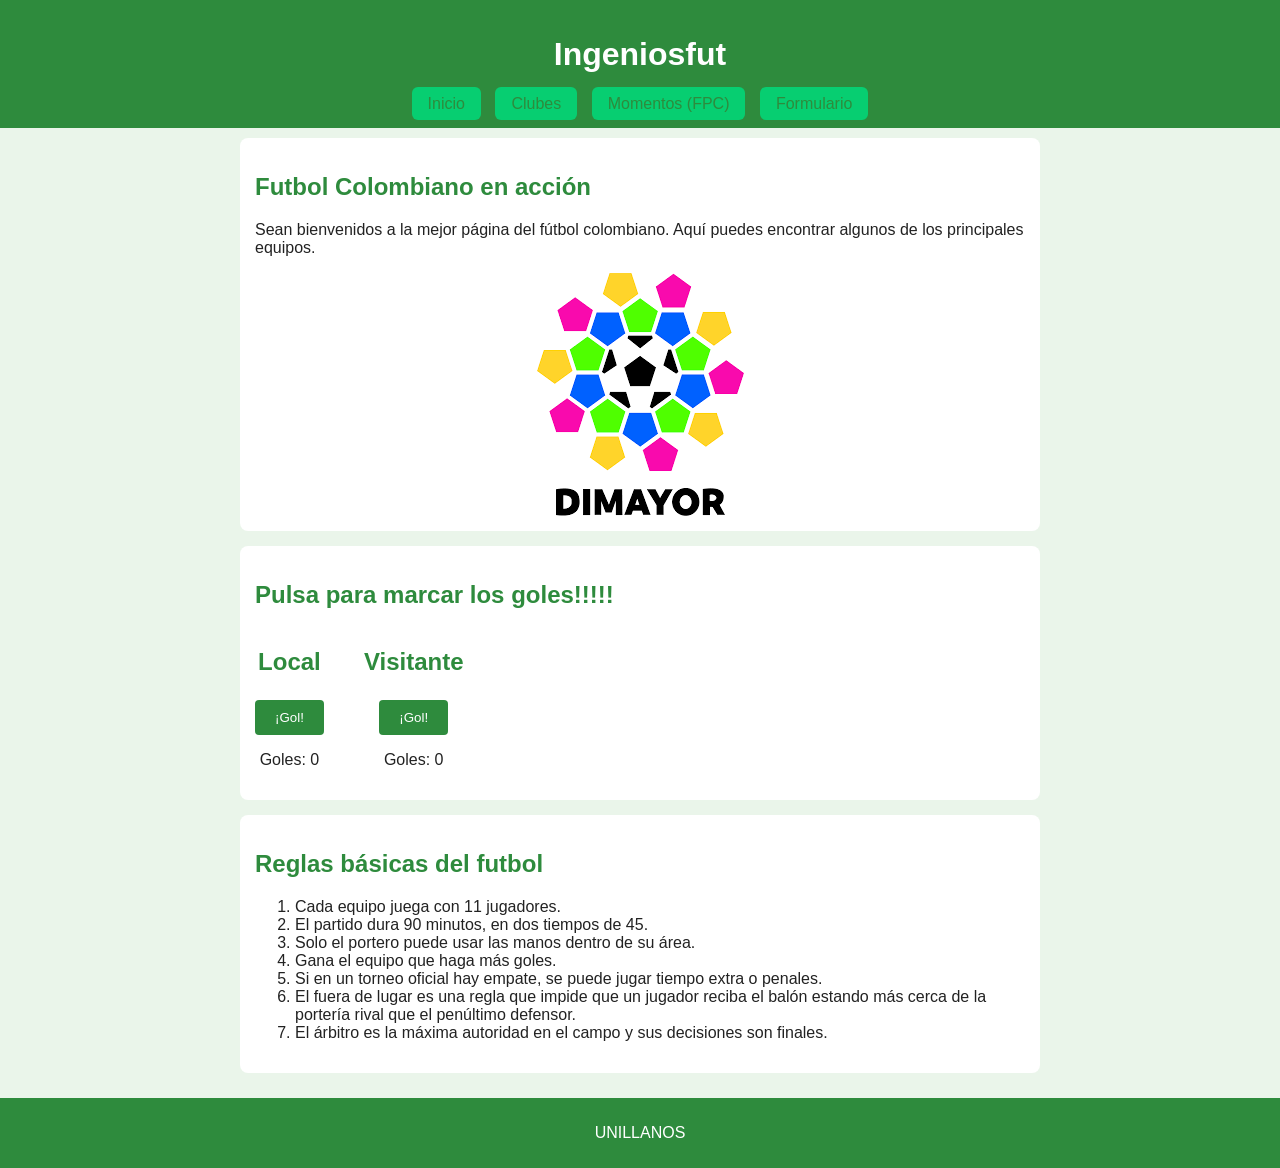
<file: index.html>
<!DOCTYPE html>
<html lang="es">
<head>
  <meta charset="UTF-8">
  <meta name="viewport" content="width=device-width, initial-scale=1.0">
  <title>Ingeniosfut</title>
  <link rel="icon" type="image/svg+xml" href="img/favicon.svg">
  <link rel="stylesheet" href="css/estilos.css">
</head>
<body>
  <header>
    <h1>Ingeniosfut</h1>
    <nav>
      <a href="index.html">Inicio</a>
      <a href="paginas/equipos.html">Clubes</a>
      <a href="paginas/multimedia.html">Momentos (FPC)</a>
      <a href="paginas/contacto.html">Formulario</a>
    </nav>
  </header>

  <main>
    <section>
      <h2>Futbol Colombiano en acción</h2> 
      <p>Sean bienvenidos a la mejor página del fútbol colombiano. Aquí puedes encontrar algunos de los principales equipos.</p>
      <img src="img/dimayor.png" alt="Balón de fútbol" class="centrada">
    </section>

    <section>
  <h2>Pulsa para marcar los goles!!!!!</h2>

  <div class="marcador">
    <div class="equipo">
      <h2>Local</h2>
      <button id="boton-gol">¡Gol!</button>
      <p>Goles: <span id="goles">0</span></p>
    </div>

    <div class="equipo">
      <h2>Visitante</h2>
      <button id="boton-gold">¡Gol!</button>
      <p>Goles: <span id="golesd">0</span></p>
    </div>
  </div>
</section>

    <section>
      <h2>Reglas básicas del futbol</h2>
      <ol>
        <li>Cada equipo juega con 11 jugadores.</li>
        <li>El partido dura 90 minutos, en dos tiempos de 45.</li>
        <li>Solo el portero puede usar las manos dentro de su área.</li>
        <li>Gana el equipo que haga más goles.</li>
        <li>Si en un torneo oficial hay empate, se puede jugar tiempo extra o penales.</li>
        <li>El fuera de lugar es una regla que impide que un jugador reciba el balón estando más cerca de la portería rival que el penúltimo defensor.</li>
        <li>El árbitro es la máxima autoridad en el campo y sus decisiones son finales.</li> 
      </ol>
    </section>
  </main>

  <footer>
    <p>UNILLANOS</p>
  </footer>

  <script src="js/script.js"></script>
</body>
</html>
</file>
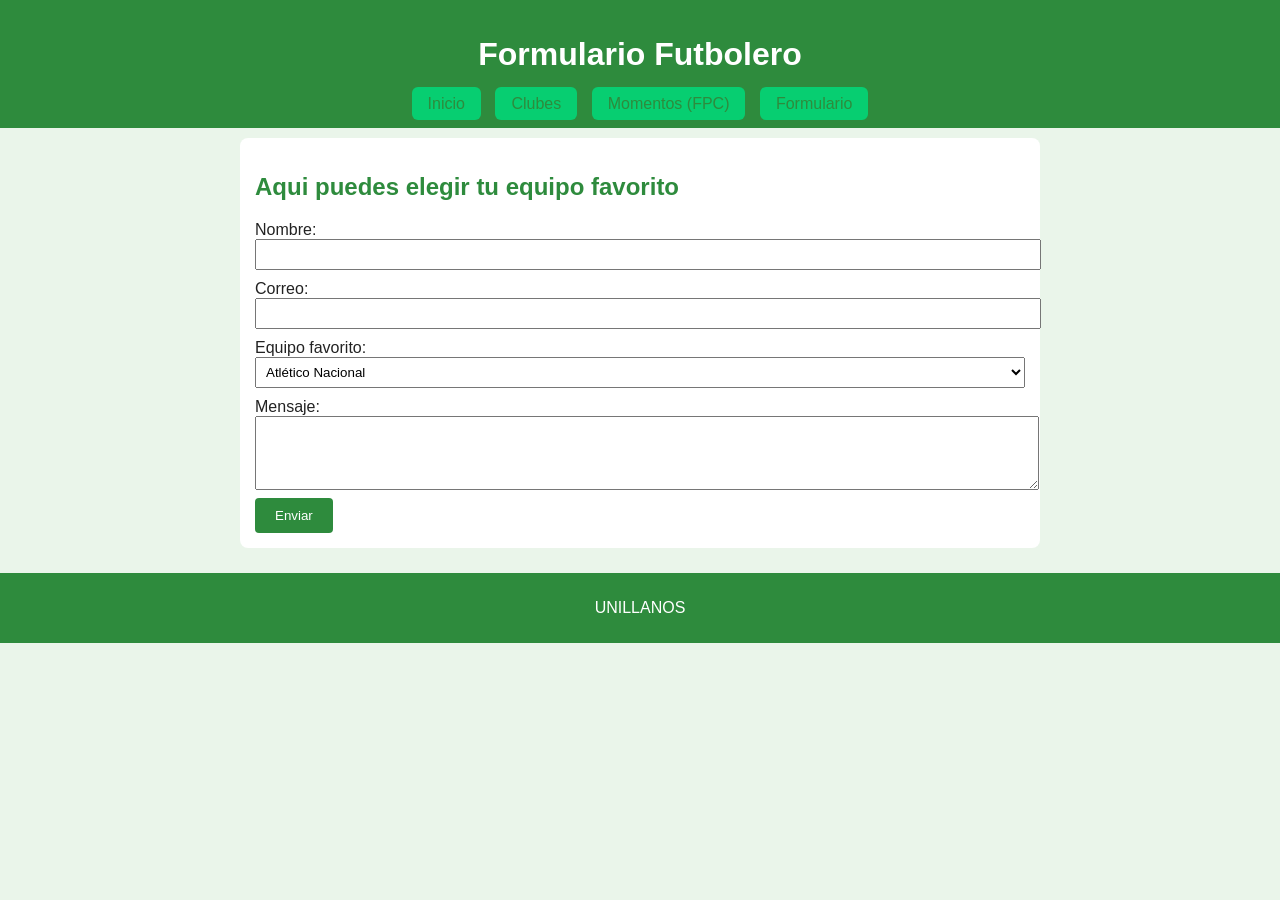
<file: paginas/contacto.html>
<!DOCTYPE html>
<html lang="es">
<head>
  <meta charset="UTF-8">
  <meta name="viewport" content="width=device-width, initial-scale=1.0">
  <title>Ingeniosfut</title>
  <link rel="icon" type="image/svg+xml" href="../img/favicon.svg">
  <link rel="stylesheet" href="../css/estilos.css">
</head>
<body>
  <header>
    <h1>Formulario Futbolero</h1>
    <nav>
      <a href="../index.html">Inicio</a>
      <a href="../paginas/equipos.html">Clubes</a>
      <a href="../paginas/multimedia.html">Momentos (FPC)</a>
      <a href="../paginas/contacto.html">Formulario</a>
    </nav>
  </header>

  <main>
    <section>
      <h2>Aqui puedes elegir tu equipo favorito</h2>
      <form action="#">
        <label for="nombre">Nombre:</label>
        <input type="text" id="nombre" required>

        <label for="correo">Correo:</label>
        <input type="email" id="correo" required>

        <label for="equipo">Equipo favorito:</label>
        <select id="equipo">
          <option>Atlético Nacional</option>
          <option>Millonarios</option>
          <option>América de Cali</option>
          <option>Junior</option>
          <option>Otro</option>
        </select>

        <label for="mensaje">Mensaje:</label>
        <textarea id="mensaje" rows="4"></textarea>

        <button type="submit">Enviar</button>
      </form>
    </section>
  </main>

  <footer>
    <p>UNILLANOS</p>
  </footer>
</body>
</html>
</file>
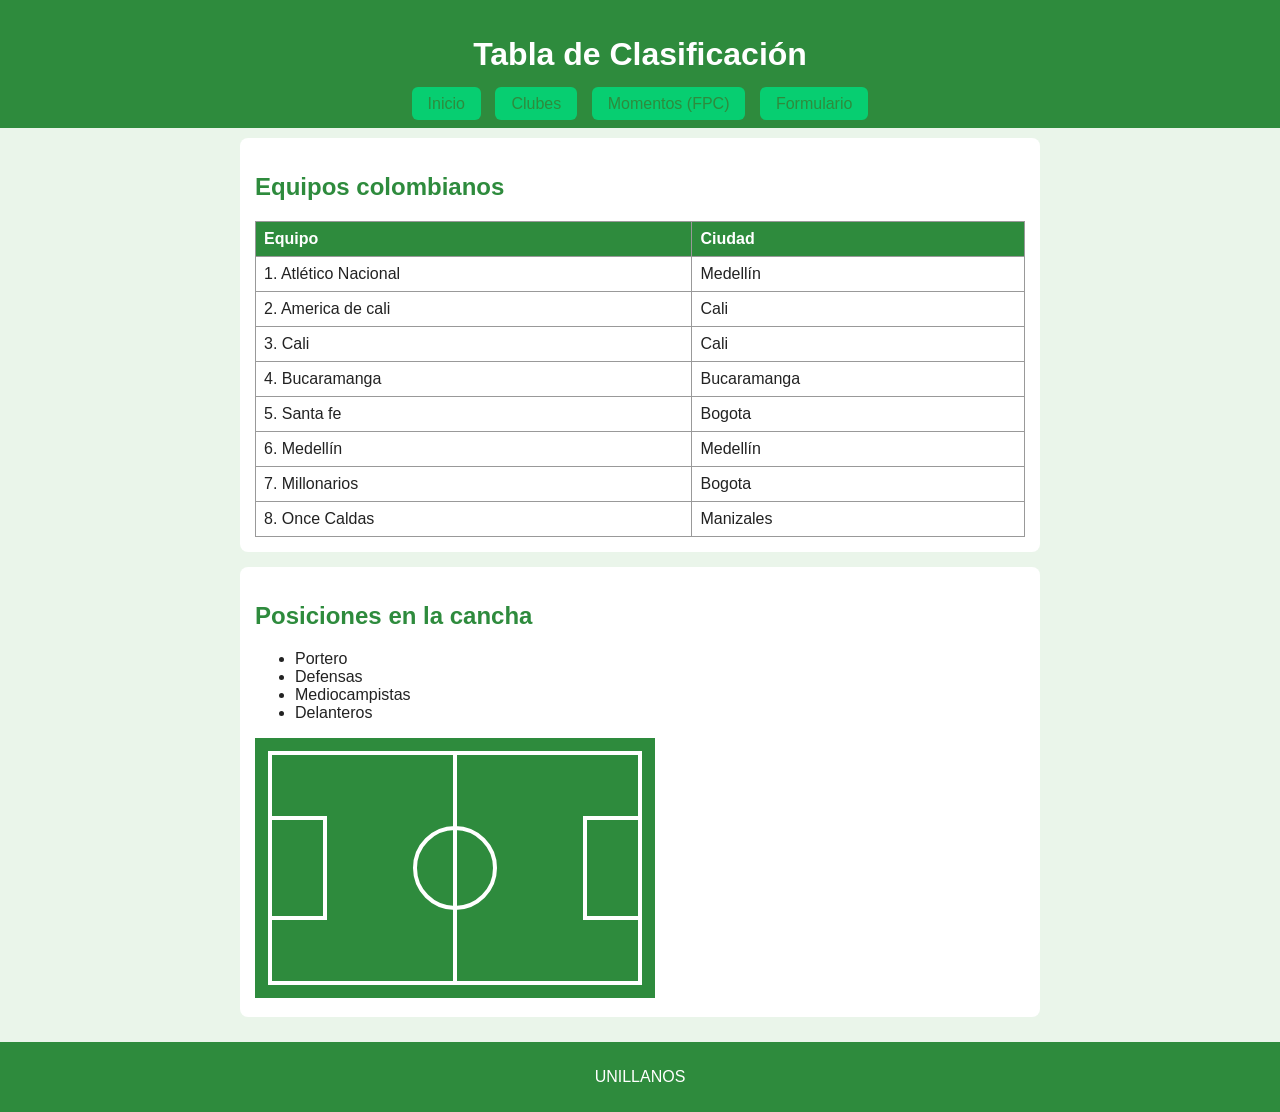
<file: paginas/equipos.html>
<!DOCTYPE html>
<html lang="es">
<head>
  <meta charset="UTF-8">
  <meta name="viewport" content="width=device-width, initial-scale=1.0">
  <title>Ingeniosfut</title>
  <link rel="icon" type="image/svg+xml" href="../img/favicon.svg">
  <link rel="stylesheet" href="../css/estilos.css">
</head>
<body>
  <header>
    <h1>Tabla de Clasificación</h1>
    <nav>
      <a href="../index.html">Inicio</a>
      <a href="../paginas/equipos.html">Clubes</a>
      <a href="../paginas/multimedia.html">Momentos (FPC)</a>
      <a href="../paginas/contacto.html">Formulario</a>
    </nav>
  </header>

  <main>
    <section>
      <h2>Equipos colombianos</h2>
      <table>
        <tr>
          <th>Equipo</th>
          <th>Ciudad</th>
        </tr>
        <tr>
          <td>1. Atlético Nacional</td>
          <td>Medellín</td>
        </tr>
        <tr>
          <td>2. America de cali</td>
          <td>Cali</td>
        </tr>
        <tr>
          <td>3. Cali</td>
          <td>Cali</td>
        </tr>
        <tr>
          <td>4. Bucaramanga</td>
          <td>Bucaramanga</td>
        </tr>
        <tr>
          <td>5. Santa fe</td>
          <td>Bogota</td>
        </tr>
        <tr>
          <td>6. Medellín</td>
          <td>Medellín</td>
        </tr>
        <tr>
          <td>7. Millonarios</td>
          <td>Bogota</td>
        </tr>
        <tr>
          <td>8. Once Caldas</td>
          <td>Manizales</td>
        </tr>
      </table>
    </section>

    <section>
      <h2>Posiciones en la cancha</h2>
      <ul>
        <li>Portero</li>
        <li>Defensas</li>
        <li>Mediocampistas</li>
        <li>Delanteros</li>
      </ul>
      <img src="../img/cancha.svg" alt="Dibujo de una cancha de fútbol">
    </section>
  </main>

  <footer>
    <p>UNILLANOS</p>
  </footer>
</body>
</html>
</file>
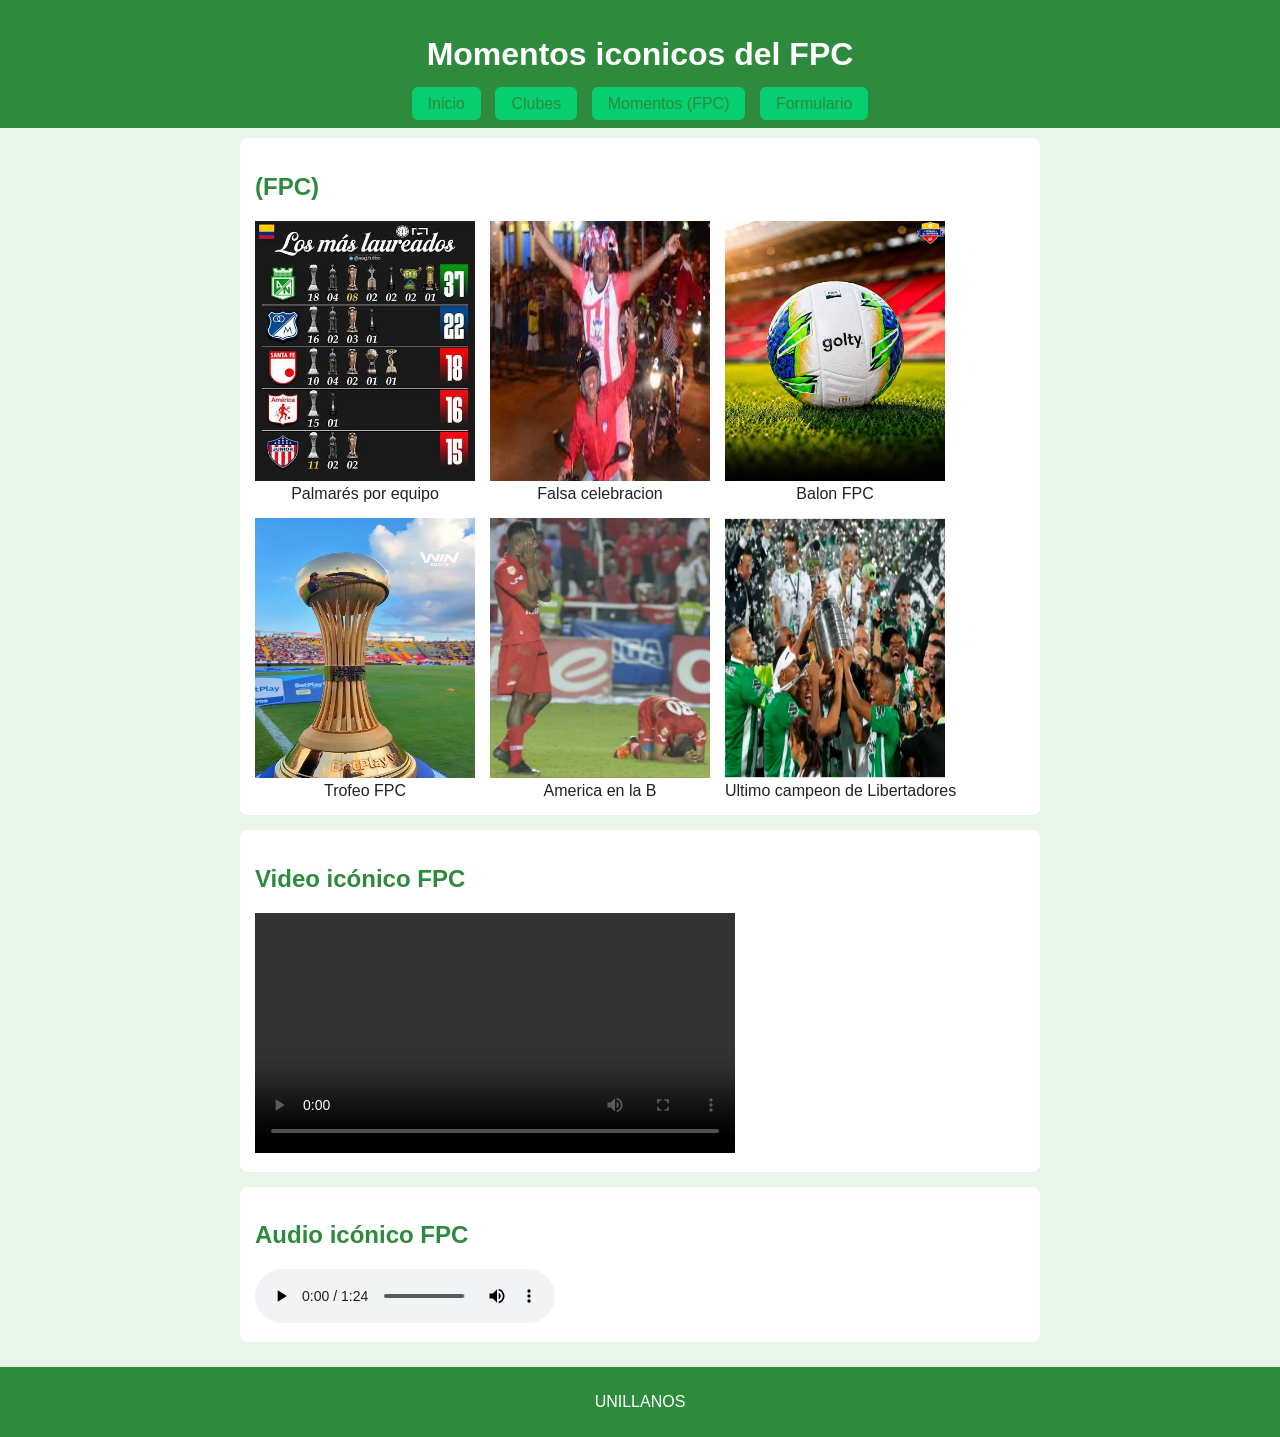
<file: paginas/multimedia.html>
<!DOCTYPE html>
<html lang="es">
<head>
  <meta charset="UTF-8">
  <meta name="viewport" content="width=device-width, initial-scale=1.0">
  <title>Ingeniosfut</title>
  <link rel="icon" type="image/svg+xml" href="../img/favicon.svg">
  <link rel="stylesheet" href="../css/estilos.css">
</head>
<body>
  <header>
    <h1>Momentos iconicos del FPC</h1>
    <nav>
      <a href="../index.html">Inicio</a>
      <a href="../paginas/equipos.html">Clubes</a>
      <a href="../paginas/multimedia.html">Momentos (FPC)</a>
      <a href="../paginas/contacto.html">Formulario</a>
    </nav>
  </header>

  <main>
    <section>
      <h2>(FPC)</h2> 
     <div class="galeria">
  <figure>
    <img src="../img/palmares.jpeg" alt="Palmarés por equipo "class="foto">
    <figcaption>Palmarés por equipo</figcaption>
  </figure>
  <figure>
    <img src="../img/fail.jpeg" alt="Falsa celebración"class="foto"> 
    <figcaption>Falsa celebracion</figcaption>
  </figure>
  <figure>
    <img src="../img/balonfpc.jpeg" alt="Balon Fpc "class="foto">
    <figcaption>Balon FPC</figcaption>
  </figure>
  <figure>
   <img src="../img/trofeo.jpeg" alt=" Trofeo FPC "class="foto">
   <figcaption>Trofeo FPC</figcaption>
  </figure>
  <figure>
    <img src="../img/aberica.jpeg" alt=" America en la B "class="foto">
    <figcaption>America en la B</figcaption>
  </figure>
  <figure>
    <img src="../img/nacho.webp" alt=" Ultimo campeon de libertadores "class="foto">
    <figcaption>Ultimo campeon de Libertadores</figcaption>
  </figure>

</div>
    
    </section>

    <section>
      <h2>Video icónico FPC</h2>
      <video src="../multimedia/Amarilla.mp4" controls width="480">
        Tu navegador no soporta video.
      </video>
    </section>

    <section>
      <h2>Audio icónico FPC</h2>
      <audio src="../multimedia/gallinarios.mp3" controls>
        Tu navegador no soporta audio.
      </audio>
    </section>
  </main>

  <footer>
    <p>UNILLANOS</p>
  </footer>
</body>
</html>
</file>
<file: css/estilos.css>
body {
  font-family: Arial, sans-serif;
  margin: 0;
  background-color: #eaf5ea;
  color: #222222;
}

header {
  background-color: #2e8b3d;
  color: white;
  text-align: center;
  padding: 15px;
}

nav a {
  background-color: rgb(7, 206, 113);
  color: #2e8b3d;
  text-decoration: none;
  padding: 8px 16px;
  margin: 0 5px;
  border-radius: 6px;
}

nav a:hover {
  background-color: #cfe8d2;
}

main {
  max-width: 800px;
  margin: 0 auto;
  padding: 10px;
}

section {
  background-color: white;
  padding: 15px;
  margin-bottom: 15px;
  border-radius: 8px;
}

h2 {
  color: #2e8b3d;
}

img,
video {
  max-width: 100%;
  height: auto;
}

table {
  width: 100%;
  border-collapse: collapse;
}

th,
td {
  border: 1px solid #999999;
  padding: 8px;
  text-align: left;
}

th {
  background-color: #2e8b3d;
  color: white;
}

label {
  display: block;
  margin-top: 10px;
}

input,
select,
textarea {
  width: 100%;
  padding: 6px;
}

button {
  background-color: #2e8b3d;
  color: white;
  border: none;
  padding: 10px 20px;
  margin-top: 4px;
  border-radius: 4px;
  cursor: pointer;
}

footer {
  background-color: #2e8b3d;
  color: white;
  text-align: center;
  padding: 10px;
}

/* Para celulares */
@media (max-width: 600px) {
  nav a {
    display: block;
    margin: 5px 0;
  }
}
.foto {
  
  height: 260px;
}
.centrada {
  
   display: block;
  margin: 0 auto;
}
.galeria {
  display: flex;
  flex-wrap: wrap;
  gap: 15px;
}

.galeria figure {
  margin: 0;
}

.galeria img {
  width: 220px;
}

.galeria figcaption {
  text-align: center;
}
.marcador {
  display: flex;
  flex-wrap: wrap;
  gap: 40px;
}

.equipo {
  text-align: center;
}
</file>
